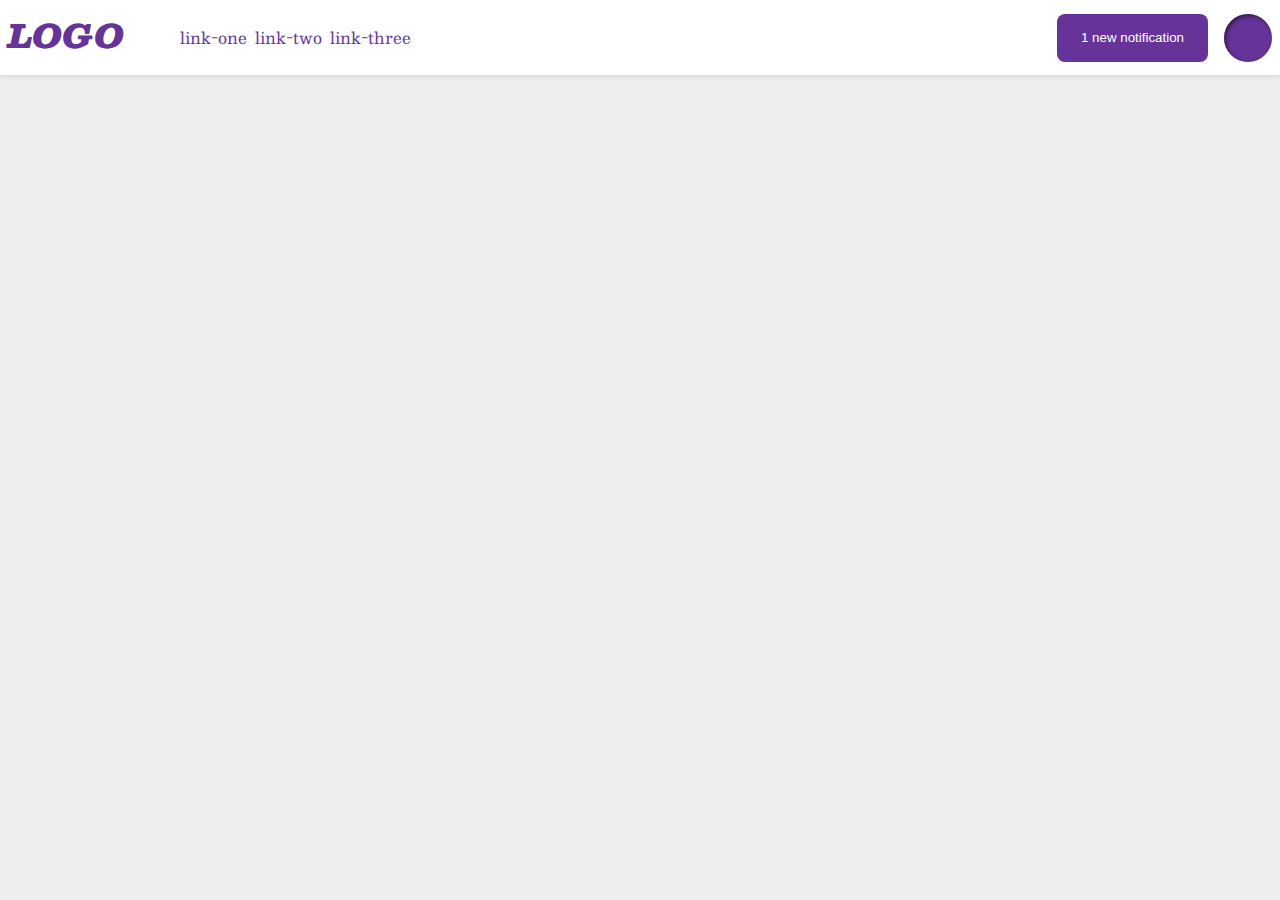
<file: flex/03-flex-header-2/index.html>
<!DOCTYPE html>
<html lang="en">
  <head>
    <meta charset="UTF-8">
    <meta http-equiv="X-UA-Compatible" content="IE=edge">
    <meta name="viewport" content="width=device-width, initial-scale=1.0">
    <title>Flex Header 2</title>
    <link rel="stylesheet" href="style.css">
  </head>
  <body>
    <div class="header">
      <div class="left">
      <div class="logo">
        LOGO
      </div>
      <ul class="links">
        <li><a href="google.com">link-one</a></li>
        <li><a href="google.com">link-two</a></li>
        <li><a href="google.com">link-three</a></li>
      </ul>
      </div>
      <div class="right">
      <button class="notifications">
        1 new notification
      </button>
      <div class="profile-image"></div>
      </div>
    </div>
  </body>
</html>
</file>
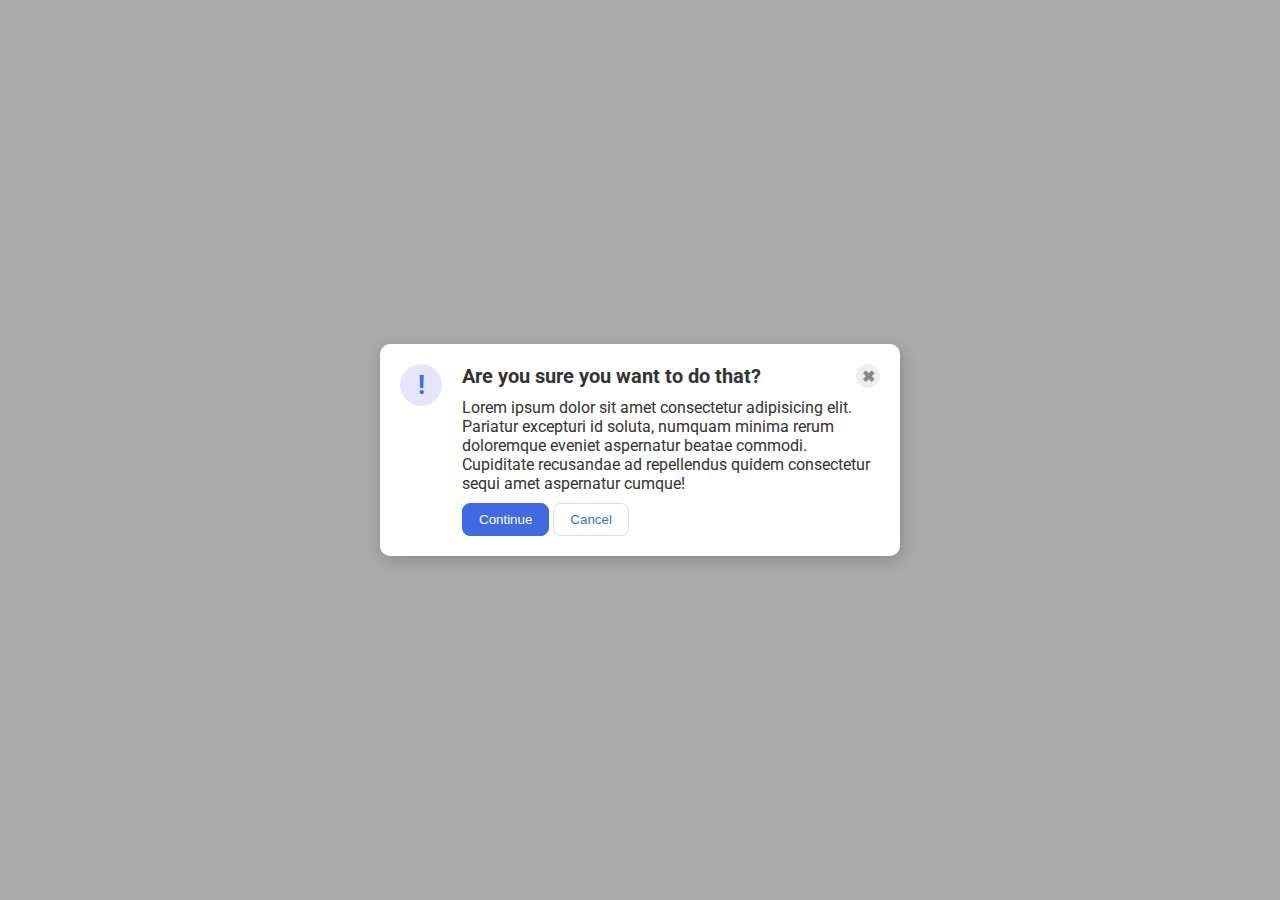
<file: flex/05-flex-modal/index.html>
<!DOCTYPE html>
<html lang="en">
  <head>
    <meta charset="UTF-8">
    <meta http-equiv="X-UA-Compatible" content="IE=edge">
    <meta name="viewport" content="width=device-width, initial-scale=1.0">
    <link rel="stylesheet" href="style.css">
    <title>Modal</title>
  </head>
  <body>
    <div class="modal">
      <div class="icon">!</div>
      <div class="container">
        <div class="upper">
          <div class="header">Are you sure you want to do that?</div>
          <div class="close-button">✖</div>
        </div>
        <div class="bottom">
          <div class="text">Lorem ipsum dolor sit amet consectetur adipisicing elit. Pariatur excepturi id soluta, numquam minima rerum doloremque eveniet aspernatur beatae commodi. Cupiditate recusandae ad repellendus quidem consectetur sequi amet aspernatur cumque!</div>
          <button class="continue">Continue</button>
          <button class="cancel">Cancel</button>
        </div>
      </div>
    </div>
  </body>
</html>
</file>
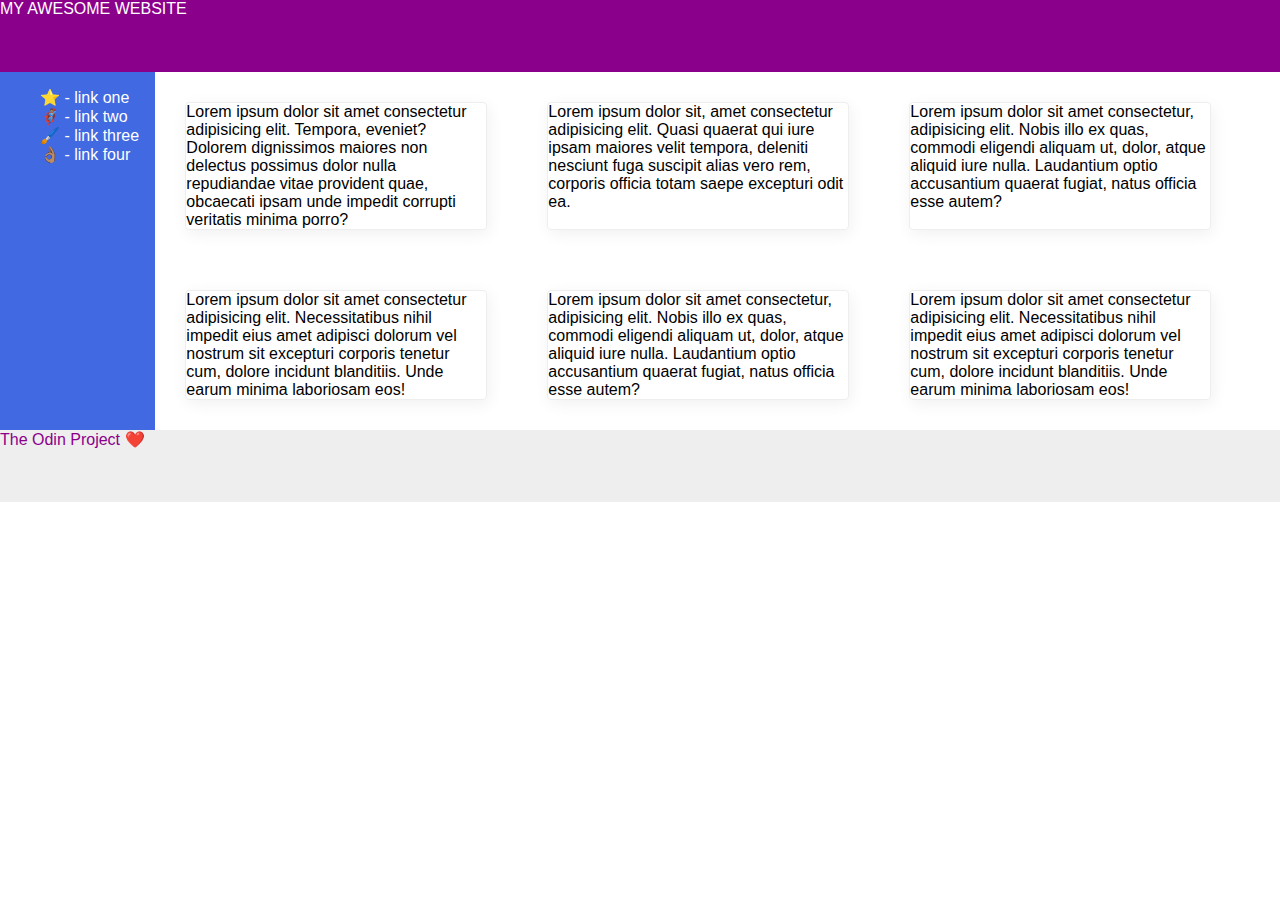
<file: flex/07-flex-layout-2/index.html>
<!DOCTYPE html>
<html lang="en">
  <head>
    <meta charset="UTF-8">
    <meta http-equiv="X-UA-Compatible" content="IE=edge">
    <meta name="viewport" content="width=device-width, initial-scale=1.0">
    <title>The Holy Grail</title>
    <link rel="stylesheet" href="style.css">
  </head>
  <body>
      <div class="header">
        MY AWESOME WEBSITE
      </div>
      <div class="container">
      <div class="sidebar">
        <ul>
          <li><a href="#">⭐ - link one</a></li>
          <li><a href="#">🦸🏽‍♂️ - link two</a></li>
          <li><a href="#">🖌️ - link three</a></li>
          <li><a href="#">👌🏽 - link four</a></li>
        </ul>
      </div>

      <div class="content">
        <div class="card">Lorem ipsum dolor sit amet consectetur adipisicing elit. Tempora, eveniet? Dolorem dignissimos maiores non delectus possimus dolor nulla repudiandae vitae provident quae, obcaecati ipsam unde impedit corrupti veritatis minima porro?</div>
        <div class="card">Lorem ipsum dolor sit, amet consectetur adipisicing elit. Quasi quaerat qui iure ipsam maiores velit tempora, deleniti nesciunt fuga suscipit alias vero rem, corporis officia totam saepe excepturi odit ea.</div>
        <div class="card">Lorem ipsum dolor sit amet consectetur, adipisicing elit. Nobis illo ex quas, commodi eligendi aliquam ut, dolor, atque aliquid iure nulla. Laudantium optio accusantium quaerat fugiat, natus officia esse autem?</div>
        <div class="card">Lorem ipsum dolor sit amet consectetur adipisicing elit. Necessitatibus nihil impedit eius amet adipisci dolorum vel nostrum sit excepturi corporis tenetur cum, dolore incidunt blanditiis. Unde earum minima laboriosam eos!</div>
        <div class="card">Lorem ipsum dolor sit amet consectetur, adipisicing elit. Nobis illo ex quas, commodi eligendi aliquam ut, dolor, atque aliquid iure nulla. Laudantium optio accusantium quaerat fugiat, natus officia esse autem?</div>
        <div class="card">Lorem ipsum dolor sit amet consectetur adipisicing elit. Necessitatibus nihil impedit eius amet adipisci dolorum vel nostrum sit excepturi corporis tenetur cum, dolore incidunt blanditiis. Unde earum minima laboriosam eos!</div>
      </div>
      </div>
      <div class="footer">
        The Odin Project ❤️
    </div>
  </body>
</html>
</file>
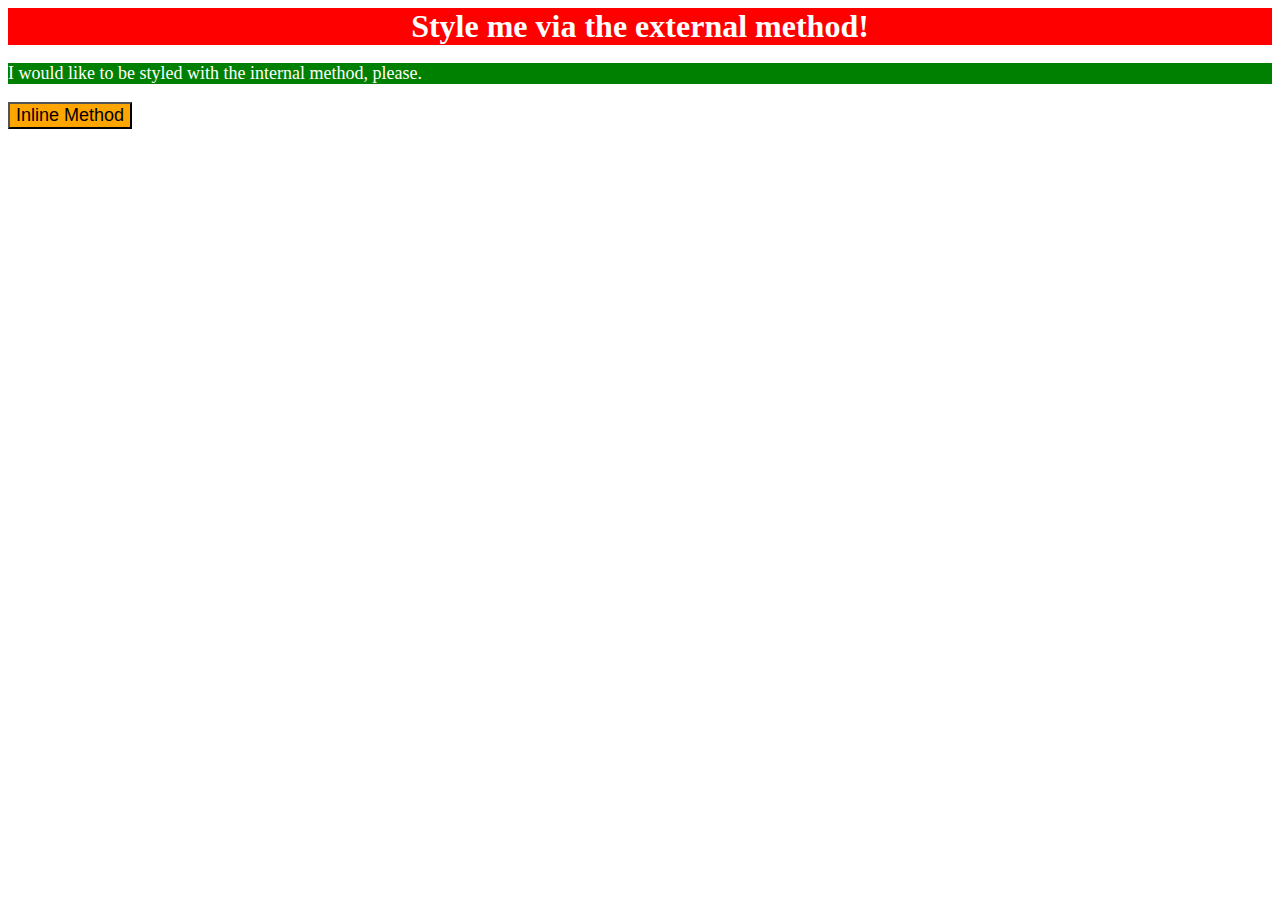
<file: foundations/01-css-methods/index.html>
<!DOCTYPE html>
<html lang="en">
  <head>
    <meta charset="UTF-8">
    <meta http-equiv="X-UA-Compatible" content="IE=edge">
    <meta name="viewport" content="width=device-width, initial-scale=1.0">
    <title>Methods for Adding CSS</title>
    <link rel="stylesheet" href="styles.css">
    <style>
      p {
        background-color: green;
        color: white;
        font-size: 18px;
      }
    </style>
  </head>
  <body>
    <div>Style me via the external method!</div>
    <p>I would like to be styled with the internal method, please.</p>
    <button style="background-color: orange; font-size: 18px;">Inline Method</button>
  </body>
</html>
</file>
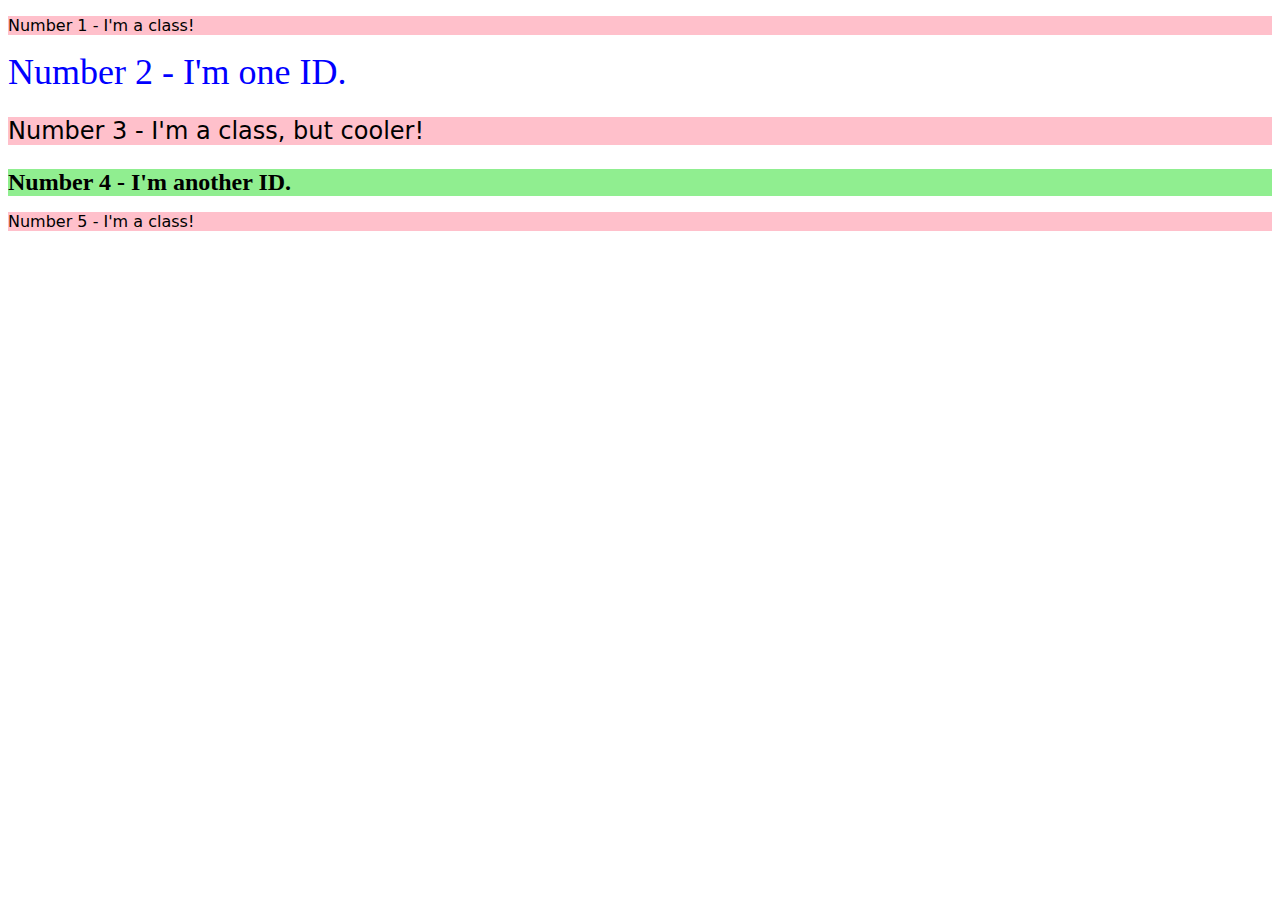
<file: foundations/02-class-id-selectors/index.html>
<!DOCTYPE html>
<html lang="en">
  <head>
    <meta charset="UTF-8">
    <meta http-equiv="X-UA-Compatible" content="IE=edge">
    <meta name="viewport" content="width=device-width, initial-scale=1.0">
    <title>Class and ID Selectors</title>
    <link rel="stylesheet" href="style.css">
  </head>
  <body>
    <p class="Odd">Number 1 - I'm a class!</p>
    <div id="Second">Number 2 - I'm one ID.</div>
    <p class="Odd Cooler">Number 3 - I'm a class, but cooler!</p>
    <div id="Fourth">Number 4 - I'm another ID.</div>
    <p class="Odd">Number 5 - I'm a class!</p>
  </body>
</html>
</file>
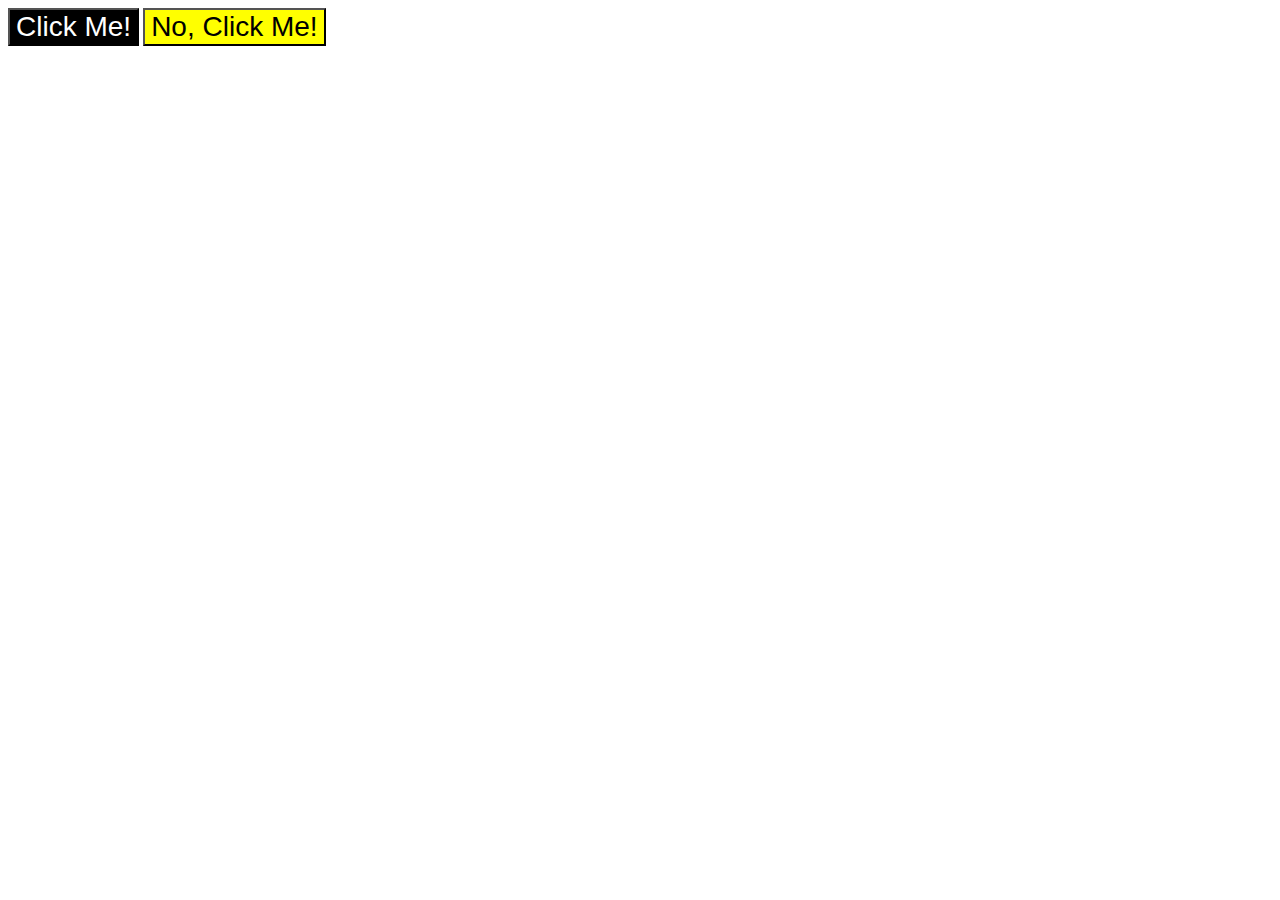
<file: foundations/03-grouping-selectors/index.html>
<!DOCTYPE html>
<html lang="en">
  <head>
    <meta charset="UTF-8">
    <meta http-equiv="X-UA-Compatible" content="IE=edge">
    <meta name="viewport" content="width=device-width, initial-scale=1.0">
    <title>Grouping Selectors</title>
    <link rel="stylesheet" href="style.css">
  </head>
  <body>
    <button class="first">Click Me!</button>
    <button class="second">No, Click Me!</button>
  </body>
</html>
</file>
<file: flex/03-flex-header-2/style.css>
/* this is some magical font-importing.  
you'll learn about it later. */
@import url('https://fonts.googleapis.com/css2?family=Besley:ital,wght@0,400;1,900&display=swap');

body {
  margin: 0;
  background: #eee;
  font-family: Besley, serif;
}

.header {
  background: white;
  border-bottom: 1px solid #ddd;
  box-shadow: 0 0 8px rgba(0,0,0,.1);
  display: flex;
  padding: 8px;
  align-items: center;
}

.profile-image {
  background: rebeccapurple;
  box-shadow: inset 2px 2px 4px rgba(0,0,0,.5);
  border-radius: 50%;
  width: 48px;
  height: 48px;
}

.logo {
  color: rebeccapurple;
  font-size: 32px;
  font-weight: 900;
  font-style: italic;
}

button {
  border: none;
  border-radius: 8px;
  background: rebeccapurple;
  color: white;
  padding: 8px 24px;
}

a {
  /* this removes the line under our links */
  text-decoration: none;
  color: rebeccapurple;
}

ul {
  list-style-type: none;
  display: flex;
  gap: 8px;
}

.left {
  display: flex;
  flex: 1;
  gap: 16px;
}

.right {
  display: flex;
  gap: 16px;
}
</file>
<file: flex/05-flex-modal/style.css>
@import url('https://fonts.googleapis.com/css2?family=Roboto:wght@400;700&display=swap');

html, body {
  height: 100%;
}

body {
  font-family: Roboto, sans-serif;
  margin: 0;
  background: #aaa;
  color: #333;
  /* I'll give you this one for free lol */
  display: flex;
  align-items: center;
  justify-content: center;
}

.modal {
  background: white;
  width: 480px;
  border-radius: 10px;
  box-shadow: 2px 4px 16px rgba(0,0,0,.2);
}

.icon {
  color: royalblue;
  font-size: 26px;
  font-weight: 700;
  background: lavender;
  width: 42px;
  height: 42px;
  border-radius: 50%;
  display: flex;
  align-items: center;
  justify-content: center;
}

.close-button {
  background: #eee;
  border-radius: 50%;
  color: #888;
  font-weight: 400;
  font-size: 16px;
  height: 24px;
  width: 24px;
  display: flex;
  align-items: center;
  justify-content: center;
}

button {
  padding: 8px 16px;
  border-radius: 8px;
}

button.continue {
  background: royalblue;
  border: 1px solid royalblue;
  color: white;
}

button.cancel {
  background: white;
  border: 1px solid #ddd;
  color: royalblue;
}

/*solution*/

.modal {
  display: flex;
  padding: 20px;
  gap: 20px;
}

.upper {
  display: flex;
  justify-content: space-between;
  font-size: 20px;
  font-weight: bolder;
}

.icon {
  flex: 1 0 auto;
}

.close-button {
  font-weight: bolder;
}

.text {
  margin: 10px 0px;
}
</file>
<file: flex/07-flex-layout-2/style.css>
body {
  font-family: -apple-system, BlinkMacSystemFont, 'Segoe UI', Roboto, Oxygen, Ubuntu, Cantarell, 'Open Sans', 'Helvetica Neue', sans-serif;
  margin: 0;
  min-height: 100vh;
}

.header {
  height: 72px;
  background: darkmagenta;
  color: white;
}

.footer {
  height: 72px;
  background: #eee;
  color: darkmagenta;
}

.sidebar {
  width: 300px;
  background: royalblue;
  box-sizing: border-box;
}

.card {
  border: 1px solid #eee;
  box-shadow: 2px 4px 16px rgba(0,0,0,.06);
  border-radius: 4px;
}

/*solution*/

a {
  color: white;
  text-decoration: none;
}

ul {
    list-style-type: none;
}

body {
  display: flex;
  flex-direction: column;
}

.container {
  display: flex;
}

.content {
  display: flex;
  flex-wrap: wrap;
}

.card {
  margin: 30px;
  height: auto;
  width: 300px;
}

.footer {
  align-items: flex-end;
}
</file>
<file: foundations/01-css-methods/styles.css>
div {
    background-color: red;
    color: white;
    font-size: 32px;
    text-align: center;
    font-weight: bold;
}
</file>
<file: foundations/02-class-id-selectors/style.css>
.Odd {
    background-color: pink;
    font-family: Verdana, DejaVu Sans, sans-serif;
}

#Second {
    color: blue;
    font-size: 36px;
}

.Cooler {
    font-size: 24px;
}

#Fourth {
    background-color: lightgreen;
    font-size: 24px;
    font-weight: bold;
}
</file>
<file: foundations/03-grouping-selectors/style.css>
.first {
    background-color: black;
    color: white;
}

.second {
    background-color: yellow;
}

.first, .second {
    font-size: 28px;
    font-family: Helvetica, "Times New Roman", sans-serif;
}
</file>
